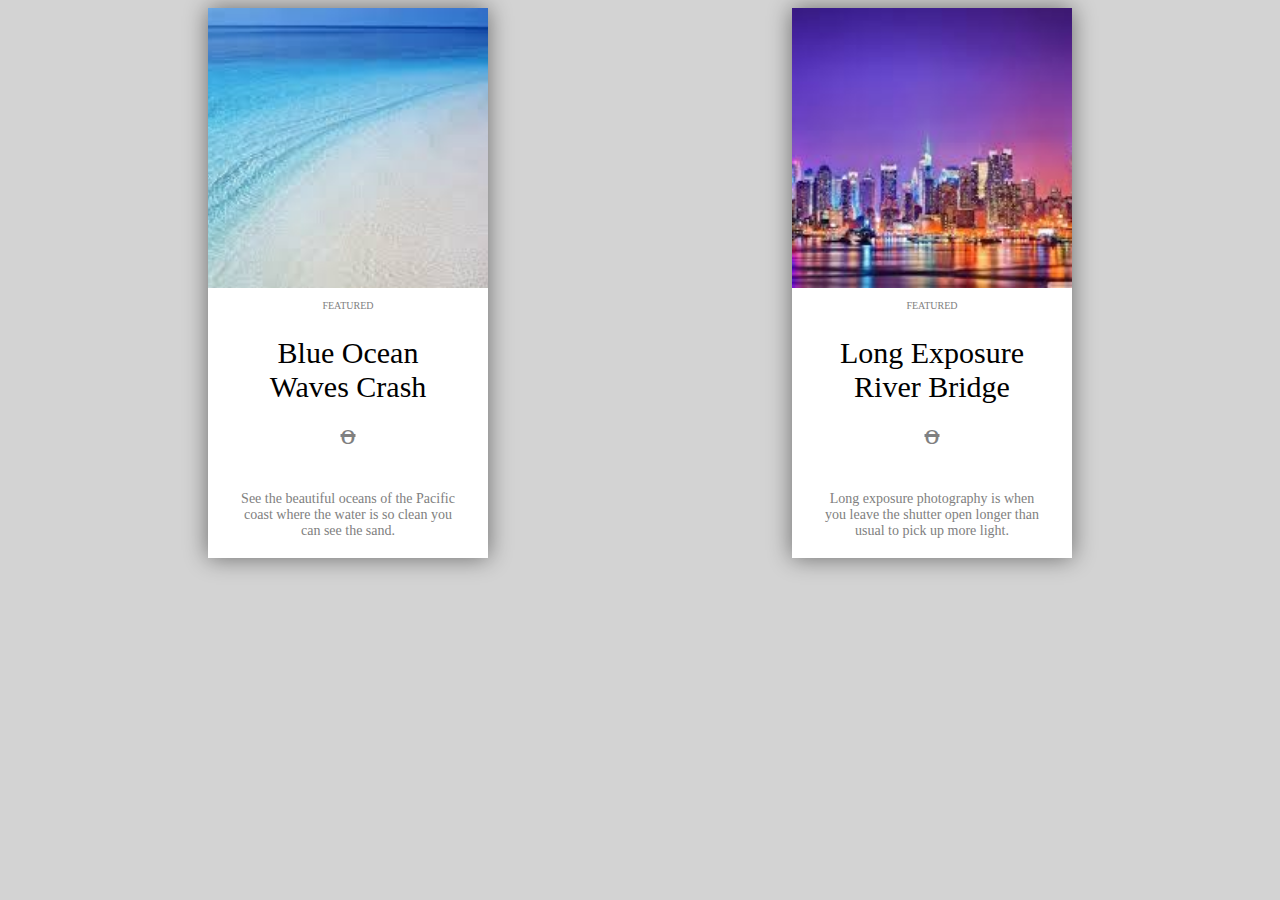
<file: prvi/index.html>
<!doctype html>
<html lang=hr>
    <head>
        <meta charset="utf-8">
        <title> Pictures </title>
        <link rel="stylesheet" href="styles/normalize.css">
        <link rel="stylesheet" href="styles/main.css">
    </head>
    <body>
        <div class="ocean">
            <div class="ocean-image">
            </div>
            <div class="content">
                <div class="featured">FEATURED</div>
                <div class="title">Blue Ocean Waves Crash</div>
                <div class="partition">o</div>
                <div class="info">See the beautiful oceans of the Pacific coast where the water is so clean you can see the sand.</div>
            </div>
        </div>

        <div class="city">
            <div class="city-image">
            </div>
            <div class="content">
                <div class="featured">FEATURED</div>
                <div class="title">Long Exposure River Bridge</div>
                <div class="partition">o</div>
                <div class="info">Long exposure photography is when you leave the shutter open longer than usual to pick up more light.</div>
            </div>
        </div>

    </body>
</html>
</file>
<file: prvi/styles/main.css>
body{
    font-family: "Cambria Math";
    background-color: lightgray;
}
.ocean{
    width: 280px;
    margin-left: 200px;
    float: left;
    -webkit-box-shadow: 0px 0px 22px 0px rgba(0,0,0,0.49);
    -moz-box-shadow: 0px 0px 22px 0px rgba(0,0,0,0.49);
    box-shadow: 0px 0px 22px 0px rgba(0,0,0,0.49);
}

.ocean-image {
    height: 280px;
    width: 280px;
    background-image: url('../ocean.jpg');
    background-repeat: no-repeat;
    background-position: center center;
    background-size: cover;
}

.content{
    height:270px;
    width:280px;
    background-color: white;
}

.featured{
    text-align: center;
    padding: 12px 30px;
    color: gray;
    font-size: 10px;
}

.title{
    font-size: 30px;
    text-align: center;
    padding: 12px 30px;
}

.partition{
    font-size:30px;
    text-decoration: line-through;
    color: gray;
    text-align: center;
}

.info{
    color: gray;
    font-size: 14px;
    text-align: center;
    padding: 40px 30px 0 30px;
}


.city{
    float: right;
    width: 280px;
    margin-right: 200px;
    -webkit-box-shadow: 0px 0px 22px 0px rgba(0,0,0,0.49);
    -moz-box-shadow: 0px 0px 22px 0px rgba(0,0,0,0.49);
    box-shadow: 0px 0px 22px 0px rgba(0,0,0,0.49);


}

.city-image {
    height: 280px;
    width: 280px;
    background-image: url('../city.jpg');
    background-repeat: no-repeat;
    background-position: center center;
    background-size: cover;

}
</file>
